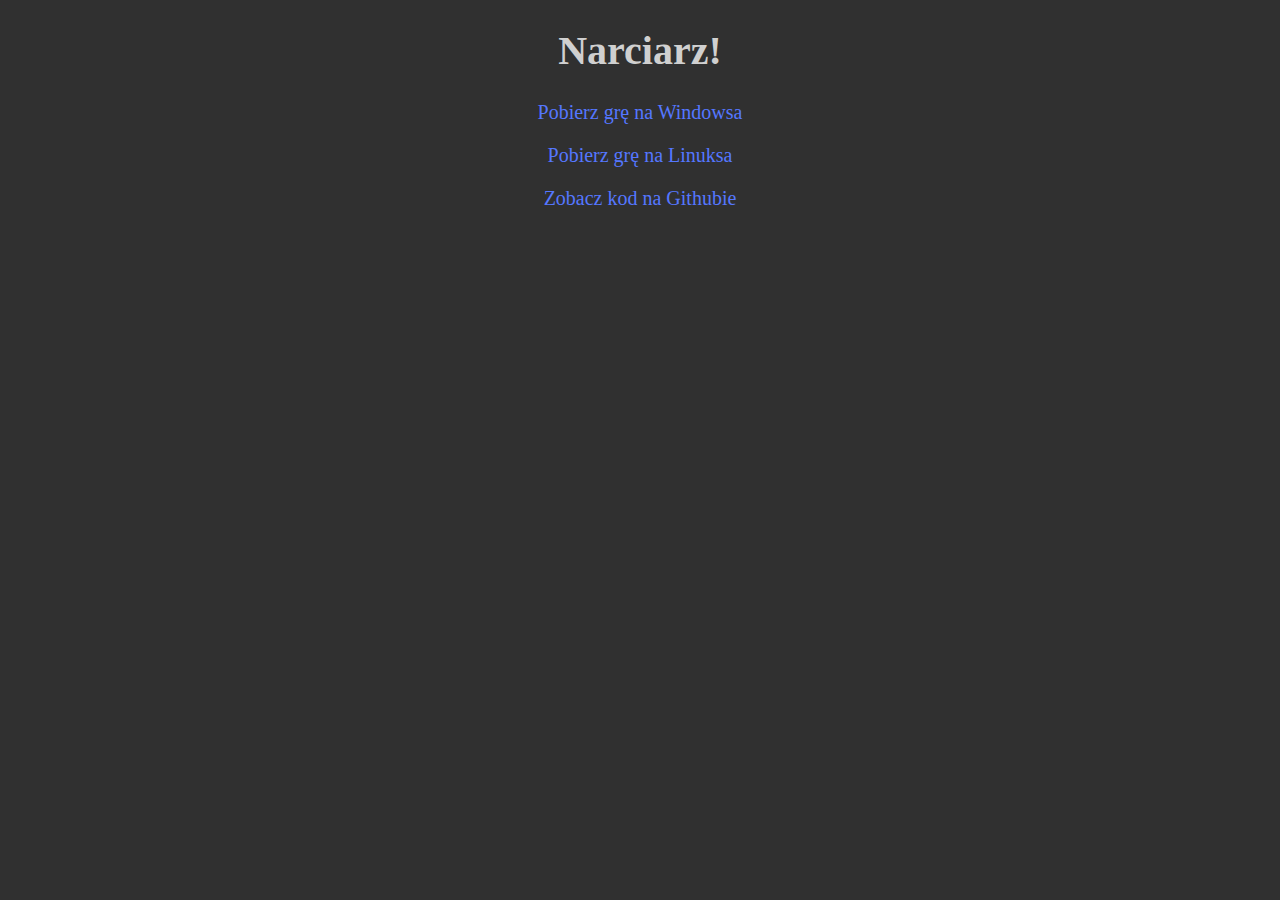
<file: docs/index.html>
<!DOCTYPE html>
<html lang="pl">
<head>
  <meta charset="UTF-8">
  <meta name="viewport" content="width=device-width, initial-scale=1.0">
  <meta http-equiv="X-UA-Compatible" content="ie=edge">
  <title>Narciarz</title>
  <link rel="stylesheet" href="style.min.css">
</head>
<body>
  <header class="page-header">
    <h1>Narciarz!</h1>
  </header>
  <p><a href="Narciarz-windows.zip">Pobierz grę na Windowsa</a></p>
  <p><a href="Narciarz-linux.zip">Pobierz grę na Linuksa</a></p>
  <p><a href="https://github.com/Ajver/Skiing" target="_blank">Zobacz kod na Githubie</a></p>
  <iframe width="560" height="315" src="https://www.youtube.com/embed/reaz7xDWuZM" frameborder="0" allow="accelerometer; autoplay; encrypted-media; gyroscope; picture-in-picture" allowfullscreen></iframe>
</body>
</html>
</file>
<file: docs/style.min.css>
body{background-color:#303030;color:#d0d0d0;text-align:center;font-size:20px}a{color:#57f;text-decoration:none}a:hover{color:#a0b3ff;text-decoration:underline}
</file>
